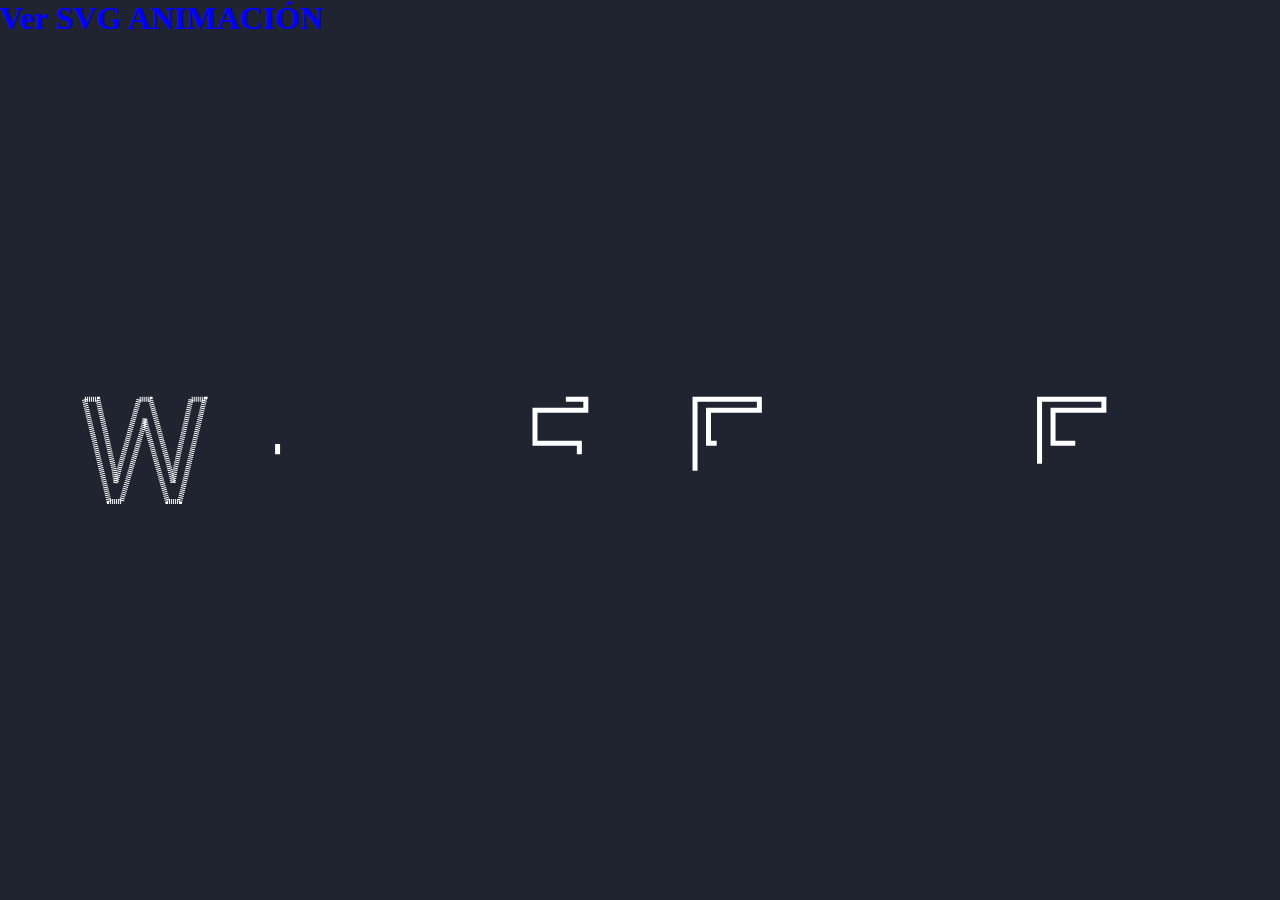
<file: index.html>
<!DOCTYPE html>
<html lang="es">
  <head>
    <meta charset="UTF-8"/>
    <meta name="viewport" content="width=device-width, initial-scale=10" />
    <meta http-equiv="X-UA-Compatible" content="ie-edge" />
    <title>Animacion texto SVG</title>
    <link rel="stylesheet" href="./style.css"/>
  </head>
  <body>
    <div>
      <h1> Ver SVG ANIMACIÓN</h1>
    </div>
    <svg id="logo" width="1118" height="111" viewBox="0 0 1118 111" fill="none" xmlns="http://www.w3.org/2000/svg">
      <path d="M32.9609 74.7266L34.9297 88.2266L37.8125 76.0625L58.0625 4.625H69.4531L89.2109 76.0625L92.0234 88.4375L94.2031 74.6562L110.094 4.625H123.664L98.8438 107H86.5391L65.4453 32.3984L63.8281 24.5938L62.2109 32.3984L40.3438 107H28.0391L3.28906 4.625H16.7891L32.9609 74.7266Z" stroke="white" stroke-width="5"/>
      <path d="M196.578 59.6797H152.211V95.9609H203.75V107H138.711V4.625H203.047V15.7344H152.211V48.6406H196.578V59.6797Z" stroke="white" stroke-width="5"/>
      <path d="M220.555 107V4.625H254.023C265.133 4.625 273.477 6.92188 279.055 11.5156C284.68 16.1094 287.492 22.9062 287.492 31.9062C287.492 36.6875 286.133 40.9297 283.414 44.6328C280.695 48.2891 276.992 51.125 272.305 53.1406C277.836 54.6875 282.195 57.6406 285.383 62C288.617 66.3125 290.234 71.4688 290.234 77.4688C290.234 86.6562 287.258 93.875 281.305 99.125C275.352 104.375 266.938 107 256.062 107H220.555ZM234.055 59.1172V95.9609H256.344C262.625 95.9609 267.57 94.3438 271.18 91.1094C274.836 87.8281 276.664 83.3281 276.664 77.6094C276.664 65.2812 269.961 59.1172 256.555 59.1172H234.055ZM234.055 48.2891H254.445C260.352 48.2891 265.062 46.8125 268.578 43.8594C272.141 40.9062 273.922 36.8984 273.922 31.8359C273.922 26.2109 272.281 22.1328 269 19.6016C265.719 17.0234 260.727 15.7344 254.023 15.7344H234.055V48.2891Z" stroke="white" stroke-width="5"/>
      <path d="M345.992 107V4.625H374.891C383.797 4.625 391.672 6.59375 398.516 10.5312C405.359 14.4688 410.633 20.0703 414.336 27.3359C418.086 34.6016 419.984 42.9453 420.031 52.3672V58.9062C420.031 68.5625 418.156 77.0234 414.406 84.2891C410.703 91.5547 405.383 97.1328 398.445 101.023C391.555 104.914 383.516 106.906 374.328 107H345.992ZM359.492 15.7344V95.9609H373.695C384.102 95.9609 392.188 92.7266 397.953 86.2578C403.766 79.7891 406.672 70.5781 406.672 58.625V52.6484C406.672 41.0234 403.93 32 398.445 25.5781C393.008 19.1094 385.273 15.8281 375.242 15.7344H359.492Z" stroke="white" stroke-width="5"/>
      <path d="M498.359 59.6797H453.992V95.9609H505.531V107H440.492V4.625H504.828V15.7344H453.992V48.6406H498.359V59.6797Z" stroke="white" stroke-width="5"/>
      <path d="M556.227 89.0703L585.477 4.625H600.242L562.273 107H550.32L512.422 4.625H527.117L556.227 89.0703Z" stroke="white" stroke-width="5"/>
      <path d="M671.891 59.6797H627.523V95.9609H679.062V107H614.023V4.625H678.359V15.7344H627.523V48.6406H671.891V59.6797Z" stroke="white" stroke-width="5"/>
      <path d="M709.438 95.9609H757.953V107H695.867V4.625H709.438V95.9609Z" stroke="white" stroke-width="5"/>
      <path d="M847.461 59.1172C847.461 69.1484 845.773 77.9141 842.398 85.4141C839.023 92.8672 834.242 98.5625 828.055 102.5C821.867 106.438 814.648 108.406 806.398 108.406C798.336 108.406 791.188 106.438 784.953 102.5C778.719 98.5156 773.867 92.8672 770.398 85.5547C766.977 78.1953 765.219 69.6875 765.125 60.0312V52.6484C765.125 42.8047 766.836 34.1094 770.258 26.5625C773.68 19.0156 778.508 13.25 784.742 9.26562C791.023 5.23438 798.195 3.21875 806.258 3.21875C814.461 3.21875 821.68 5.21094 827.914 9.19531C834.195 13.1328 839.023 18.875 842.398 26.4219C845.773 33.9219 847.461 42.6641 847.461 52.6484V59.1172ZM834.031 52.5078C834.031 40.3672 831.594 31.0625 826.719 24.5938C821.844 18.0781 815.023 14.8203 806.258 14.8203C797.727 14.8203 791 18.0781 786.078 24.5938C781.203 31.0625 778.695 40.0625 778.555 51.5938V59.1172C778.555 70.8828 781.016 80.1406 785.938 86.8906C790.906 93.5938 797.727 96.9453 806.398 96.9453C815.117 96.9453 821.867 93.7812 826.648 87.4531C831.43 81.0781 833.891 71.9609 834.031 60.1016V52.5078Z" stroke="white" stroke-width="5"/>
      <path d="M881.211 66.9219V107H867.711V4.625H905.469C916.672 4.625 925.438 7.48438 931.766 13.2031C938.141 18.9219 941.328 26.4922 941.328 35.9141C941.328 45.8516 938.211 53.5156 931.977 58.9062C925.789 64.25 916.906 66.9219 905.328 66.9219H881.211ZM881.211 55.8828H905.469C912.688 55.8828 918.219 54.1953 922.062 50.8203C925.906 47.3984 927.828 42.4766 927.828 36.0547C927.828 29.9609 925.906 25.0859 922.062 21.4297C918.219 17.7734 912.945 15.875 906.242 15.7344H881.211V55.8828Z" stroke="white" stroke-width="5"/>
      <path d="M1016.42 59.6797H972.055V95.9609H1023.59V107H958.555V4.625H1022.89V15.7344H972.055V48.6406H1016.42V59.6797Z" stroke="white" stroke-width="5"/>
      <path d="M1077.95 65.5859H1053.9V107H1040.33V4.625H1074.22C1085.75 4.625 1094.61 7.25 1100.8 12.5C1107.03 17.75 1110.15 25.3906 1110.15 35.4219C1110.15 41.7969 1108.41 47.3516 1104.95 52.0859C1101.52 56.8203 1096.74 60.3594 1090.6 62.7031L1114.65 106.156V107H1100.16L1077.95 65.5859ZM1053.9 54.5469H1074.64C1081.34 54.5469 1086.66 52.8125 1090.6 49.3438C1094.59 45.875 1096.58 41.2344 1096.58 35.4219C1096.58 29.0938 1094.68 24.2422 1090.88 20.8672C1087.13 17.4922 1081.7 15.7812 1074.57 15.7344H1053.9V54.5469Z" stroke="white" stroke-width="5"/>
      </svg>      
      
<script src="animacion.js"></script>
  </body>
  

</html>
</file>
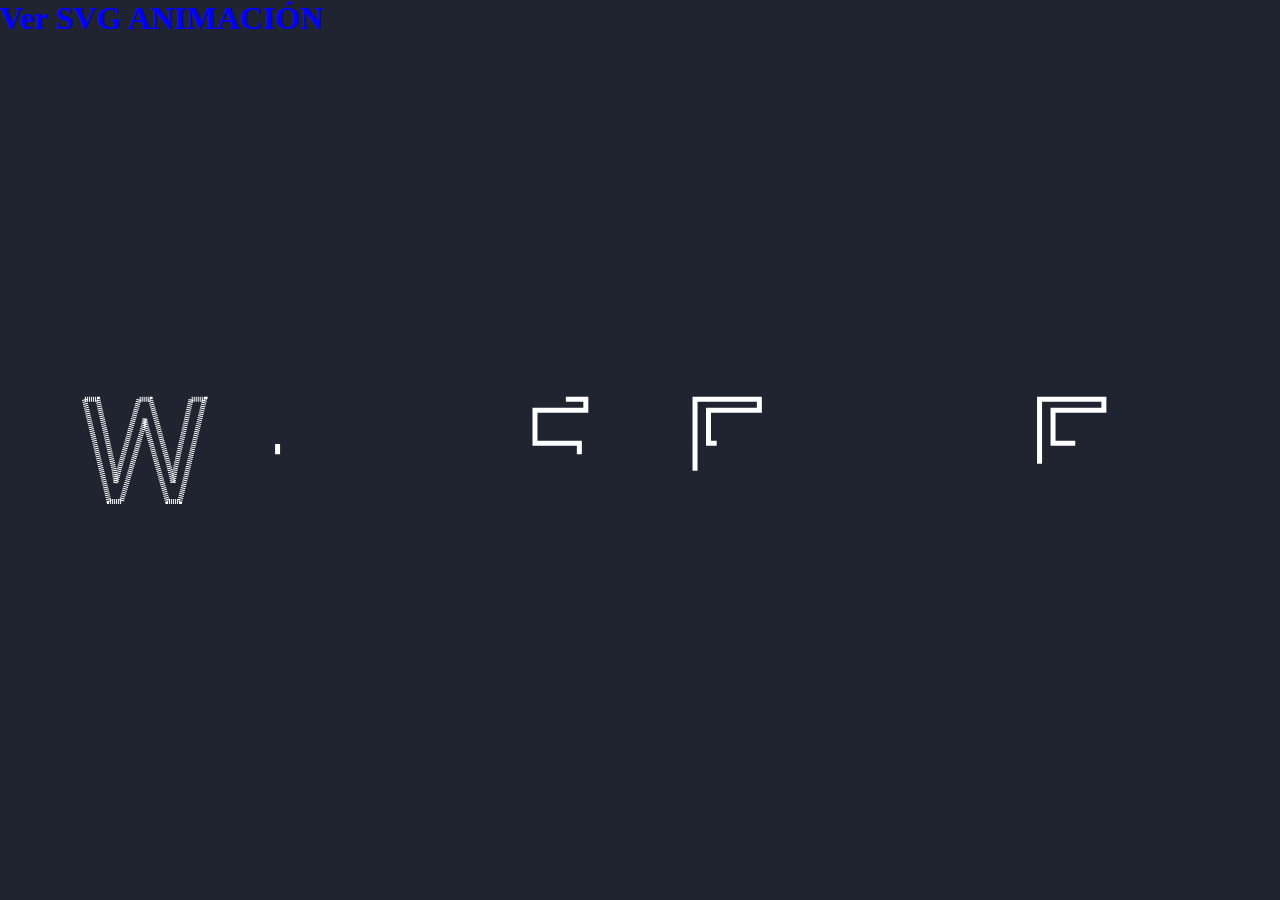
<file: animation text.html>
<!DOCTYPE html>
<html lang="es">
  <head>
    <meta charset="UTF-8"/>
    <meta name="viewport" content="width=device-width, initial-scale=10" />
    <meta http-equiv="X-UA-Compatible" content="ie-edge" />
    <title>Animacion texto SVG</title>
    <link rel="stylesheet" href="./style.css"/>
  </head>
  <body>
    <div>
      <h1> Ver SVG ANIMACIÓN</h1>
    </div>
    <svg id="logo" width="1118" height="111" viewBox="0 0 1118 111" fill="none" xmlns="http://www.w3.org/2000/svg">
      <path d="M32.9609 74.7266L34.9297 88.2266L37.8125 76.0625L58.0625 4.625H69.4531L89.2109 76.0625L92.0234 88.4375L94.2031 74.6562L110.094 4.625H123.664L98.8438 107H86.5391L65.4453 32.3984L63.8281 24.5938L62.2109 32.3984L40.3438 107H28.0391L3.28906 4.625H16.7891L32.9609 74.7266Z" stroke="white" stroke-width="5"/>
      <path d="M196.578 59.6797H152.211V95.9609H203.75V107H138.711V4.625H203.047V15.7344H152.211V48.6406H196.578V59.6797Z" stroke="white" stroke-width="5"/>
      <path d="M220.555 107V4.625H254.023C265.133 4.625 273.477 6.92188 279.055 11.5156C284.68 16.1094 287.492 22.9062 287.492 31.9062C287.492 36.6875 286.133 40.9297 283.414 44.6328C280.695 48.2891 276.992 51.125 272.305 53.1406C277.836 54.6875 282.195 57.6406 285.383 62C288.617 66.3125 290.234 71.4688 290.234 77.4688C290.234 86.6562 287.258 93.875 281.305 99.125C275.352 104.375 266.938 107 256.062 107H220.555ZM234.055 59.1172V95.9609H256.344C262.625 95.9609 267.57 94.3438 271.18 91.1094C274.836 87.8281 276.664 83.3281 276.664 77.6094C276.664 65.2812 269.961 59.1172 256.555 59.1172H234.055ZM234.055 48.2891H254.445C260.352 48.2891 265.062 46.8125 268.578 43.8594C272.141 40.9062 273.922 36.8984 273.922 31.8359C273.922 26.2109 272.281 22.1328 269 19.6016C265.719 17.0234 260.727 15.7344 254.023 15.7344H234.055V48.2891Z" stroke="white" stroke-width="5"/>
      <path d="M345.992 107V4.625H374.891C383.797 4.625 391.672 6.59375 398.516 10.5312C405.359 14.4688 410.633 20.0703 414.336 27.3359C418.086 34.6016 419.984 42.9453 420.031 52.3672V58.9062C420.031 68.5625 418.156 77.0234 414.406 84.2891C410.703 91.5547 405.383 97.1328 398.445 101.023C391.555 104.914 383.516 106.906 374.328 107H345.992ZM359.492 15.7344V95.9609H373.695C384.102 95.9609 392.188 92.7266 397.953 86.2578C403.766 79.7891 406.672 70.5781 406.672 58.625V52.6484C406.672 41.0234 403.93 32 398.445 25.5781C393.008 19.1094 385.273 15.8281 375.242 15.7344H359.492Z" stroke="white" stroke-width="5"/>
      <path d="M498.359 59.6797H453.992V95.9609H505.531V107H440.492V4.625H504.828V15.7344H453.992V48.6406H498.359V59.6797Z" stroke="white" stroke-width="5"/>
      <path d="M556.227 89.0703L585.477 4.625H600.242L562.273 107H550.32L512.422 4.625H527.117L556.227 89.0703Z" stroke="white" stroke-width="5"/>
      <path d="M671.891 59.6797H627.523V95.9609H679.062V107H614.023V4.625H678.359V15.7344H627.523V48.6406H671.891V59.6797Z" stroke="white" stroke-width="5"/>
      <path d="M709.438 95.9609H757.953V107H695.867V4.625H709.438V95.9609Z" stroke="white" stroke-width="5"/>
      <path d="M847.461 59.1172C847.461 69.1484 845.773 77.9141 842.398 85.4141C839.023 92.8672 834.242 98.5625 828.055 102.5C821.867 106.438 814.648 108.406 806.398 108.406C798.336 108.406 791.188 106.438 784.953 102.5C778.719 98.5156 773.867 92.8672 770.398 85.5547C766.977 78.1953 765.219 69.6875 765.125 60.0312V52.6484C765.125 42.8047 766.836 34.1094 770.258 26.5625C773.68 19.0156 778.508 13.25 784.742 9.26562C791.023 5.23438 798.195 3.21875 806.258 3.21875C814.461 3.21875 821.68 5.21094 827.914 9.19531C834.195 13.1328 839.023 18.875 842.398 26.4219C845.773 33.9219 847.461 42.6641 847.461 52.6484V59.1172ZM834.031 52.5078C834.031 40.3672 831.594 31.0625 826.719 24.5938C821.844 18.0781 815.023 14.8203 806.258 14.8203C797.727 14.8203 791 18.0781 786.078 24.5938C781.203 31.0625 778.695 40.0625 778.555 51.5938V59.1172C778.555 70.8828 781.016 80.1406 785.938 86.8906C790.906 93.5938 797.727 96.9453 806.398 96.9453C815.117 96.9453 821.867 93.7812 826.648 87.4531C831.43 81.0781 833.891 71.9609 834.031 60.1016V52.5078Z" stroke="white" stroke-width="5"/>
      <path d="M881.211 66.9219V107H867.711V4.625H905.469C916.672 4.625 925.438 7.48438 931.766 13.2031C938.141 18.9219 941.328 26.4922 941.328 35.9141C941.328 45.8516 938.211 53.5156 931.977 58.9062C925.789 64.25 916.906 66.9219 905.328 66.9219H881.211ZM881.211 55.8828H905.469C912.688 55.8828 918.219 54.1953 922.062 50.8203C925.906 47.3984 927.828 42.4766 927.828 36.0547C927.828 29.9609 925.906 25.0859 922.062 21.4297C918.219 17.7734 912.945 15.875 906.242 15.7344H881.211V55.8828Z" stroke="white" stroke-width="5"/>
      <path d="M1016.42 59.6797H972.055V95.9609H1023.59V107H958.555V4.625H1022.89V15.7344H972.055V48.6406H1016.42V59.6797Z" stroke="white" stroke-width="5"/>
      <path d="M1077.95 65.5859H1053.9V107H1040.33V4.625H1074.22C1085.75 4.625 1094.61 7.25 1100.8 12.5C1107.03 17.75 1110.15 25.3906 1110.15 35.4219C1110.15 41.7969 1108.41 47.3516 1104.95 52.0859C1101.52 56.8203 1096.74 60.3594 1090.6 62.7031L1114.65 106.156V107H1100.16L1077.95 65.5859ZM1053.9 54.5469H1074.64C1081.34 54.5469 1086.66 52.8125 1090.6 49.3438C1094.59 45.875 1096.58 41.2344 1096.58 35.4219C1096.58 29.0938 1094.68 24.2422 1090.88 20.8672C1087.13 17.4922 1081.7 15.7812 1074.57 15.7344H1053.9V54.5469Z" stroke="white" stroke-width="5"/>
      </svg>      
      
<script src="animacion-texto.js"></script>
  </body>
  

</html>
</file>
<file: style.css>
*{
    padding: 0;
    margin: 0;
    box-sizing: border-box;
}

body{
    width: 100%;
    height: 100vh;
    background-color: rgb(32, 35, 48);
}
h1{
    color: blue;
    font-weight: bold;
}
#logo{
    position: absolute;
    top: 50%;
    left: 50%;
    transform: translate(-50%,-50%);
    animation: fill 0.5s ease forwards 5s;

}
#logo path:nth-child(1){
    stroke-dasharray: 01;
    stroke-dashoffset: 01;
    animation: line-anim 2s ease forwards;
}
#logo path:nth-child(2){
    stroke-dasharray: 515;
    stroke-dashoffset: 515;
    animation: line-anim 2s ease forwards 0.2s;
}
#logo path:nth-child(3){
    stroke-dasharray: 562;
    stroke-dashoffset: 562;
    animation: line-anim 2s ease forwards 0.4s;
}
#logo path:nth-child(4){
    stroke-dasharray: 515;
    stroke-dashoffset: 515;
    animation: line-anim 2s ease forwards 0.6s;
}
#logo path:nth-child(5){
    stroke-dasharray: 355;
    stroke-dashoffset: 355;
    animation: line-anim 2s ease forwards 0.8s;
}
#logo path:nth-child(6){
    stroke-dasharray: 515;
    stroke-dashoffset: 515;
    animation: line-anim 2s ease forwards 1s;
}
#logo path:nth-child(7){
    stroke-dasharray: 239;
    stroke-dashoffset: 239;
    animation: line-anim 2s ease forwards 1.2s;
}
#logo path:nth-child(8){
    stroke-dasharray: 433;
    stroke-dashoffset:433;
    animation: line-anim 2s ease forwards 1.4s;
}
#logo path:nth-child(9){
    stroke-dasharray: 581;
    stroke-dashoffset: 581;
    animation: line-anim 2s ease forwards 1.6s;
}
#logo path:nth-child(10){
    stroke-dasharray: 515;
    stroke-dashoffset: 515;
    animation: line-anim 2s ease forwards 1.8s;
}
#logo path:nth-child(11){
    stroke-dasharray: 246;
    stroke-dashoffset: 246;
    animation: line-anim 2s ease forwards 2s;
}
#logo path:nth-child(12){
    stroke-dasharray: 801;
    stroke-dashoffset: 801;
    animation: line-anim 2s ease forwards 2.2s;
}
#logo path:nth-child(13){
    stroke-dasharray: 515;
    stroke-dashoffset: 515;
    animation: line-anim 2s ease forwards 2.4s;
}
#logo path:nth-child(14){
    stroke-dasharray: 562;
    stroke-dashoffset: 562;
    animation: line-anim 2s ease forwards 2.6s;
}
#logo path:nth-child(15){
    stroke-dasharray: 571;
    stroke-dashoffset: 571;
    animation: line-anim 2s ease forwards 2.8s;
}
#logo path:nth-child(16){
    stroke-dasharray: 515;
    stroke-dashoffset: 515;
    animation: line-anim 2s ease forwards 3s;
}
#logo path:nth-child(17){
    stroke-dasharray: 355;
    stroke-dashoffset: 355;
    animation: line-anim 2s ease forwards 3.2s;
}
#logo path:nth-child(18){
    stroke-dasharray: 515;
    stroke-dashoffset: 515;
    animation: line-anim 2s ease forwards 3.4s;
}
#logo path:nth-child(19){
    stroke-dasharray: 239;
    stroke-dashoffset: 239;
    animation: line-anim 2s ease forwards 3.6s;
}
#logo path:nth-child(20){
    stroke-dasharray: 433;
    stroke-dashoffset: 433;
    animation: line-anim 2s ease forwards 3.8s;
}
#logo path:nth-child(21){
    stroke-dasharray: 581;
    stroke-dashoffset: 581;
    animation: line-anim 2s ease forwards 4s;
}
#logo path:nth-child(22){
    stroke-dasharray: 515;
    stroke-dashoffset: 515;
    animation: line-anim 2s ease forwards 4.2s;
}
#logo path:nth-child(23){
    stroke-dasharray: 246;
    stroke-dashoffset: 246;
    animation: line-anim 2s ease forwards 4.4s;
}
#logo path:nth-child(24){
    stroke-dasharray: 481;
    stroke-dashoffset: 481;
    animation: line-anim 2s ease forwards 4.6s;
}

@keyframes line-anim{
    to{
        stroke-dashoffset: 0;
    }
}
@keyframes fill{
    from{
        fill: transparent;
    }
    to{
        fill: white;
    }
}
</file>
